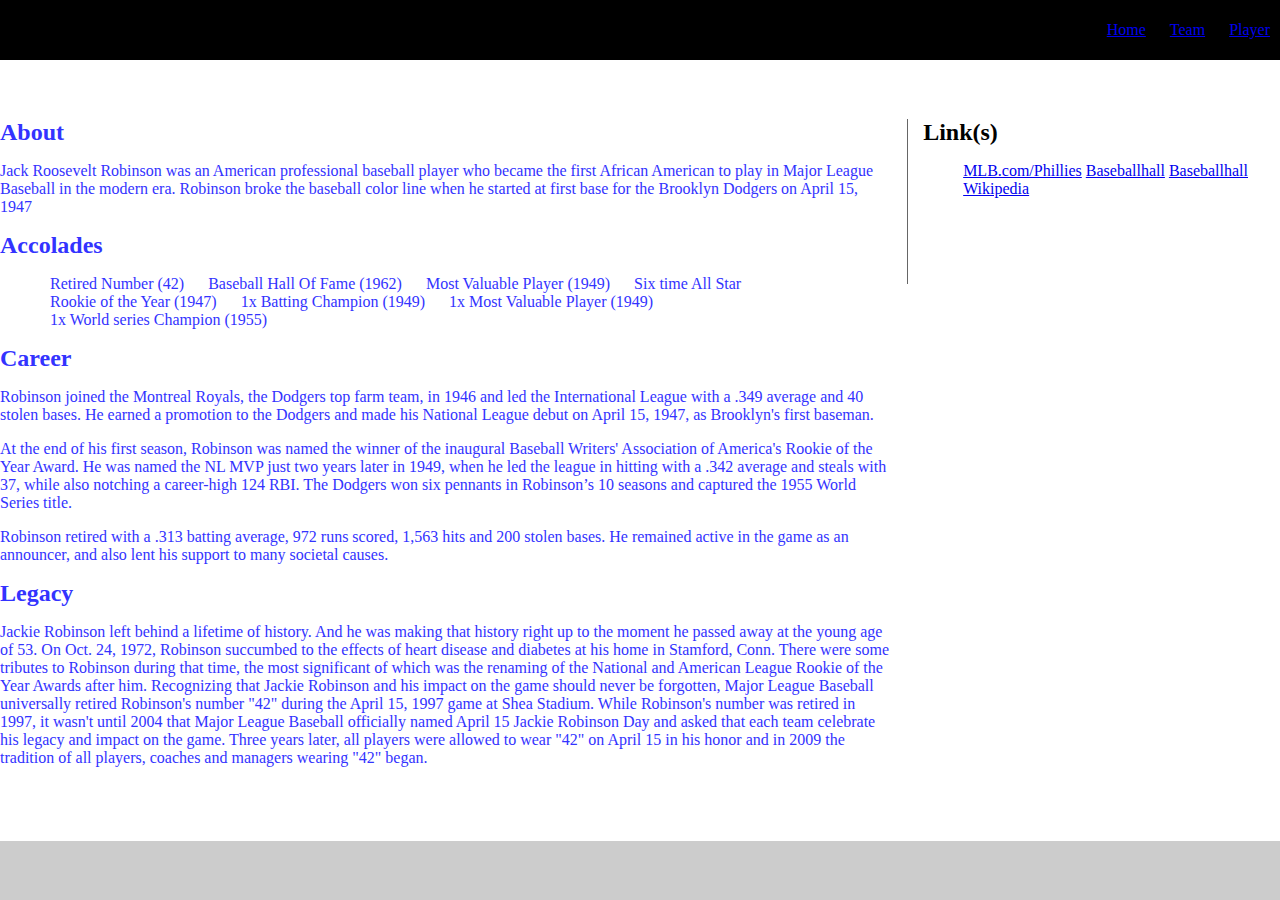
<file: Player.html>
<!DOCTYPE HTML>
<html>
  <head>
    <title>Template</title>
    <meta http-equiv="Content-Type" content="text/html; charset=UTF-8" />
    <!--internal CSS below-->
    <style> 
      html,
      body {
        height: 100%;
      }
      body {
        display: flex;
        flex-wrap: wrap;
        margin: 0;
      }
      .header-menu,
      footer {
        display: flex;
        align-items: center;
        width: 100%;
      }
      .header-menu {
        justify-content: flex-end;
        height: 60px;
        background: #000000;
        color: #f2f2f2;
      }
      h2 {
        margin: 0 0 8px;
        background: #000000
        color: #f2f2f2;


      }
      ul li {
        display: inline-block;
        padding: 0 10px;
        list-style: none;
        background: #000000
        color: #f2f2f2;


      }
      aside {
        flex: 0.4;
        height: 165px;
        padding-left: 15px;
        border-left: 1px solid #666;
        background: #000000
        color: #3333ff


      }
      section {
        flex: 1;
        padding-right: 15px;
        color: #3333ff;

      }
      footer {
        padding: 0 10px;
        background: #ccc;
        color: #999999;

      }
    </style>
  </head>
  <body>
    <header class="header-menu">
      <nav>
        <ul>
          <li><a href="index.html">Home</a></li>
          <li><a href="Team.html">Team</a></li>
          <li><a href= "Player.html">Player</a></li>
        </ul>
      </nav>
    </header>
    <section>
      <article>
        <header>
          <h2>About</h2>
        </header>
        <p>Jack Roosevelt Robinson was an American professional baseball player who became the first African American to play in Major League Baseball in the modern era. 
        Robinson broke the baseball color line when he started at first base for the Brooklyn Dodgers on April 15, 1947</p>
      </article>
      <article>
        <header>
          <h2>Accolades</h2>
         <ul>
          <li>Retired Number (42)</li>
          <li>Baseball Hall Of Fame (1962)</li>
          <li>Most Valuable Player (1949)</li>
          <li>Six time All Star</li>
          <li>Rookie of the Year (1947)</li>
          <li>1x Batting Champion (1949)</li>
          <li>1x Most Valuable Player (1949)</li>
          <li>1x World series Champion (1955)</li>
         </ul>
         <header>
          <h2>Career</h2>
          <p>Robinson joined the Montreal Royals, the Dodgers top farm team, in 1946 and led the International League with a .349 average and 40 stolen bases. 
          He earned a promotion to the Dodgers and made his National League debut on April 15, 1947, as Brooklyn's first baseman. <p>
         </header>
         <p>At the end of his first season, Robinson was named the winner of the inaugural Baseball Writers' Association of America's Rookie of the Year Award. 
          He was named the NL MVP just two years later in 1949, when he led the league in hitting with a .342 average and steals with 37, while also notching a career-high 124 RBI. 
          The Dodgers won six pennants in Robinson’s 10 seasons and captured the 1955 World Series title.</p>
         </header>
         <p>Robinson retired with a .313 batting average, 972 runs scored, 1,563 hits and 200 stolen bases. 
         He remained active in the game as an announcer, and also lent his support to many societal causes.</p>
         <header>
          <h2>Legacy</h2>
          </header>
          <p>Jackie Robinson left behind a lifetime of history. And he was making that history right up to the moment he passed away at the young age of 53.
          On Oct. 24, 1972, Robinson succumbed to the effects of heart disease and diabetes at his home in Stamford, Conn.
          There were some tributes to Robinson during that time, the most significant of which was the renaming of 
          the National and American League Rookie of the Year Awards after him. 
          Recognizing that Jackie Robinson and his impact on the game should never be forgotten, Major League Baseball universally retired Robinson's number "42" during the April 15, 
          1997 game at Shea Stadium. 
          While Robinson's number was retired in 1997, it wasn't until 2004 that Major League Baseball officially named April 15 Jackie Robinson Day 
          and asked that each team celebrate his legacy and impact on the game.
          Three years later, all players were allowed to wear "42" on April 15 in his honor and in 2009 the tradition of all players, coaches and managers wearing "42" began.</p>
      </article>
    </section>
    <aside>
      <h2>Link(s)</h2>
      <ol>
        <a href="https://www.mlb.com/phillies/community/educational-programs/uya-negro-league/jackie-robinson-legacy">MLB.com/Phillies</a>
        <a href="https://baseballhall.org/hall-of-famers/robinson-jackie">Baseballhall</a>
        <a href="https://baseballhall.org/discover/inside-pitch/jackie/robinson/legacy#:~:text=Hall%20of%20Fame%20Membership&text=He%20quickly%20became%20a%20national,the%201955%20World%20Series%20championship.">Baseballhall</a>
        <a href="https://en.wikipedia.org/wiki/Jackie_Robinson">Wikipedia</a>
      </ol> 
    </aside>
    <footer>
    </footer>
  </body>
</html>
</file>
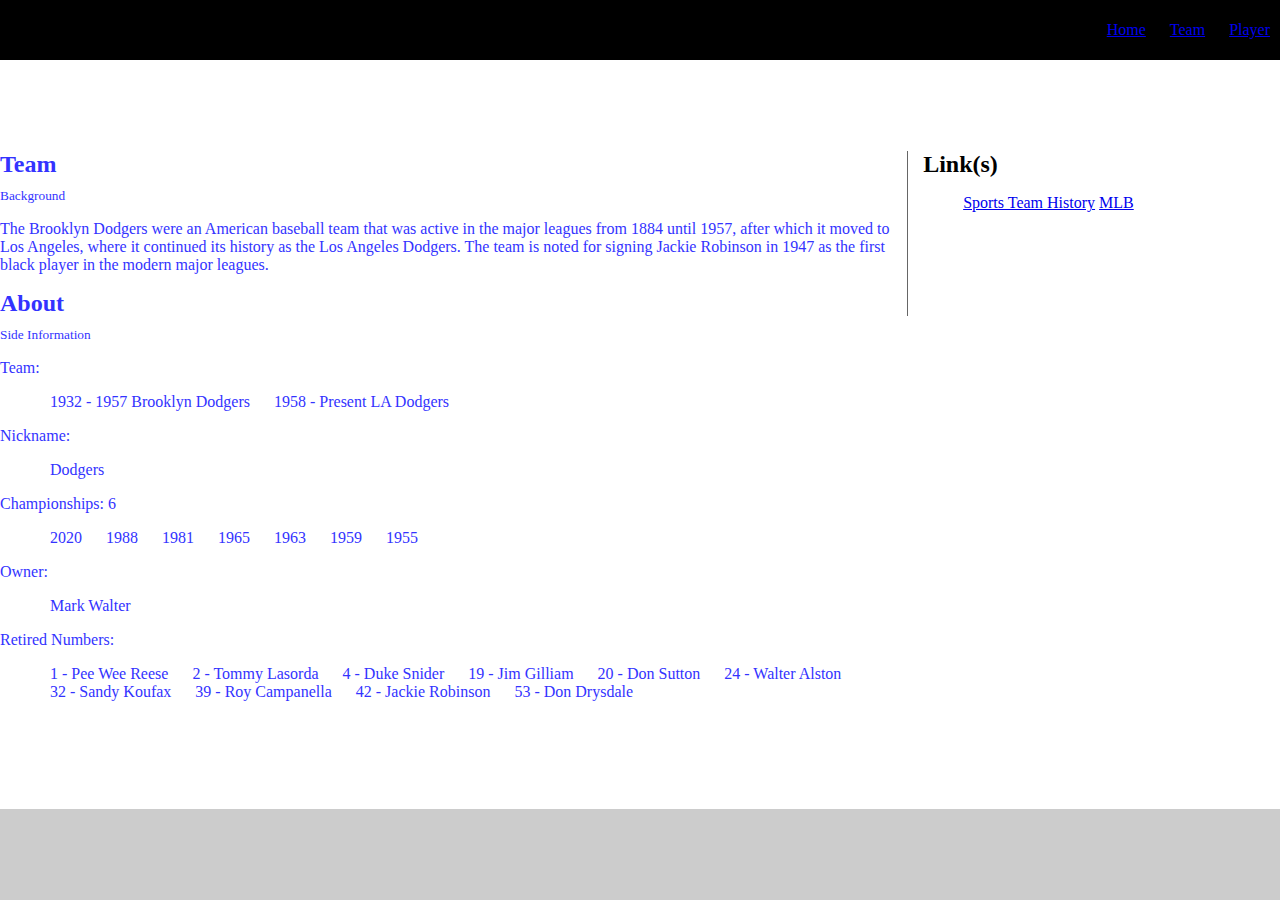
<file: Team.html>
<!DOCTYPE HTML>
<html>
  <head>
    <title>Template</title>
    <meta http-equiv="Content-Type" content="text/html; charset=UTF-8" />
    <!--internal CSS below-->
    <style> 
      html,
      body {
        height: 100%;
      }
      body {
        display: flex;
        flex-wrap: wrap;
        margin: 0;
      }
      .header-menu,
      footer {
        display: flex;
        align-items: center;
        width: 100%;
      }
      .header-menu {
        justify-content: flex-end;
        height: 60px;
        background: #000000;
        color: #f2f2f2;
      }
      h2 {
        margin: 0 0 8px;
        background: #000000
        color: #f2f2f2;
      }
      ul li {
        display: inline-block;
        padding: 0 10px;
        list-style: none;
        background: #000000
        color: #f2f2f2
      }
      aside {
        flex: 0.4;
        height: 165px;
        padding-left: 15px;
        border-left: 1px solid #666;
        background: #000000
        color: #3333ff
      }
      section {
        flex: 1;
        padding-right: 15px;
        color: #3333ff;
      }
      footer {
        padding: 0 10px;
        background: #ccc;
        color: #999999;
      }
    </style>
  </head>
  <body>
    <header class="header-menu">
      <nav>
        <ul>
           <li><a href="index.html">Home</a></li>
          <li><a href="Team.html">Team</a></li>
          <li><a href= "Player.html">Player</a></li>
        </ul>
      </nav>
    </header>
    <section>
      <article>
        <header>
          <h2>Team</h2>
          <small>Background</small>
        </header>
        <p>The Brooklyn Dodgers were an American baseball team that was active in the major leagues from 1884 until 1957, after which it moved to Los Angeles, 
        where it continued its history as the Los Angeles Dodgers. The team is noted for signing Jackie Robinson in 1947 as 
        the first black player in the modern major leagues.</p>
      </article>
      <article>
        <header>
          <h2>About</h2>
          <small>Side Information</small>
        </header>
        <p>Team:</p>
        <ul>
        <li>1932 - 1957 Brooklyn Dodgers</li>
        <li>1958 - Present LA Dodgers</li>
        </ul>  
        <p>Nickname:</p>
        <ul>
        <li>Dodgers</li>
        </ul>
        <p>Championships: 6</p>
        <ul>
        <li>2020</li>
        <li>1988</li>
        <li>1981</li>
        <li>1965</li>
        <li>1963</li>
        <li>1959</li>
        <li>1955</li>
        </ul>
        <p>Owner:</p>
        <ul>
        <li>Mark Walter</li>
        </ul>
        <p>Retired Numbers:</p>
        <ul>
        <li>1 - Pee Wee Reese</li>
        <li>2 - Tommy Lasorda</li>
        <li>4 - Duke Snider</li>
        <li>19 - Jim Gilliam</li>
        <li>20 - Don Sutton</li>
        <li>24 - Walter Alston</li>
        <li>32 - Sandy Koufax</li>
        <li>39 - Roy Campanella</li>
        <li>42 - Jackie Robinson</li>
        <li>53 - Don Drysdale</li>
        </ul>
      </article>
    </section>
    <aside>
      <h2>Link(s)</h2>
      <ol>
        <a href="https://sportsteamhistory.com/brooklyn-dodgers">Sports Team History</a>
        <a href="https://www.mlb.com/dodgers/team/front-office/mark-walter">MLB</a>
      </ol> 
    </aside>
    <footer>
    </footer>
  </body>
</html>
</file>
